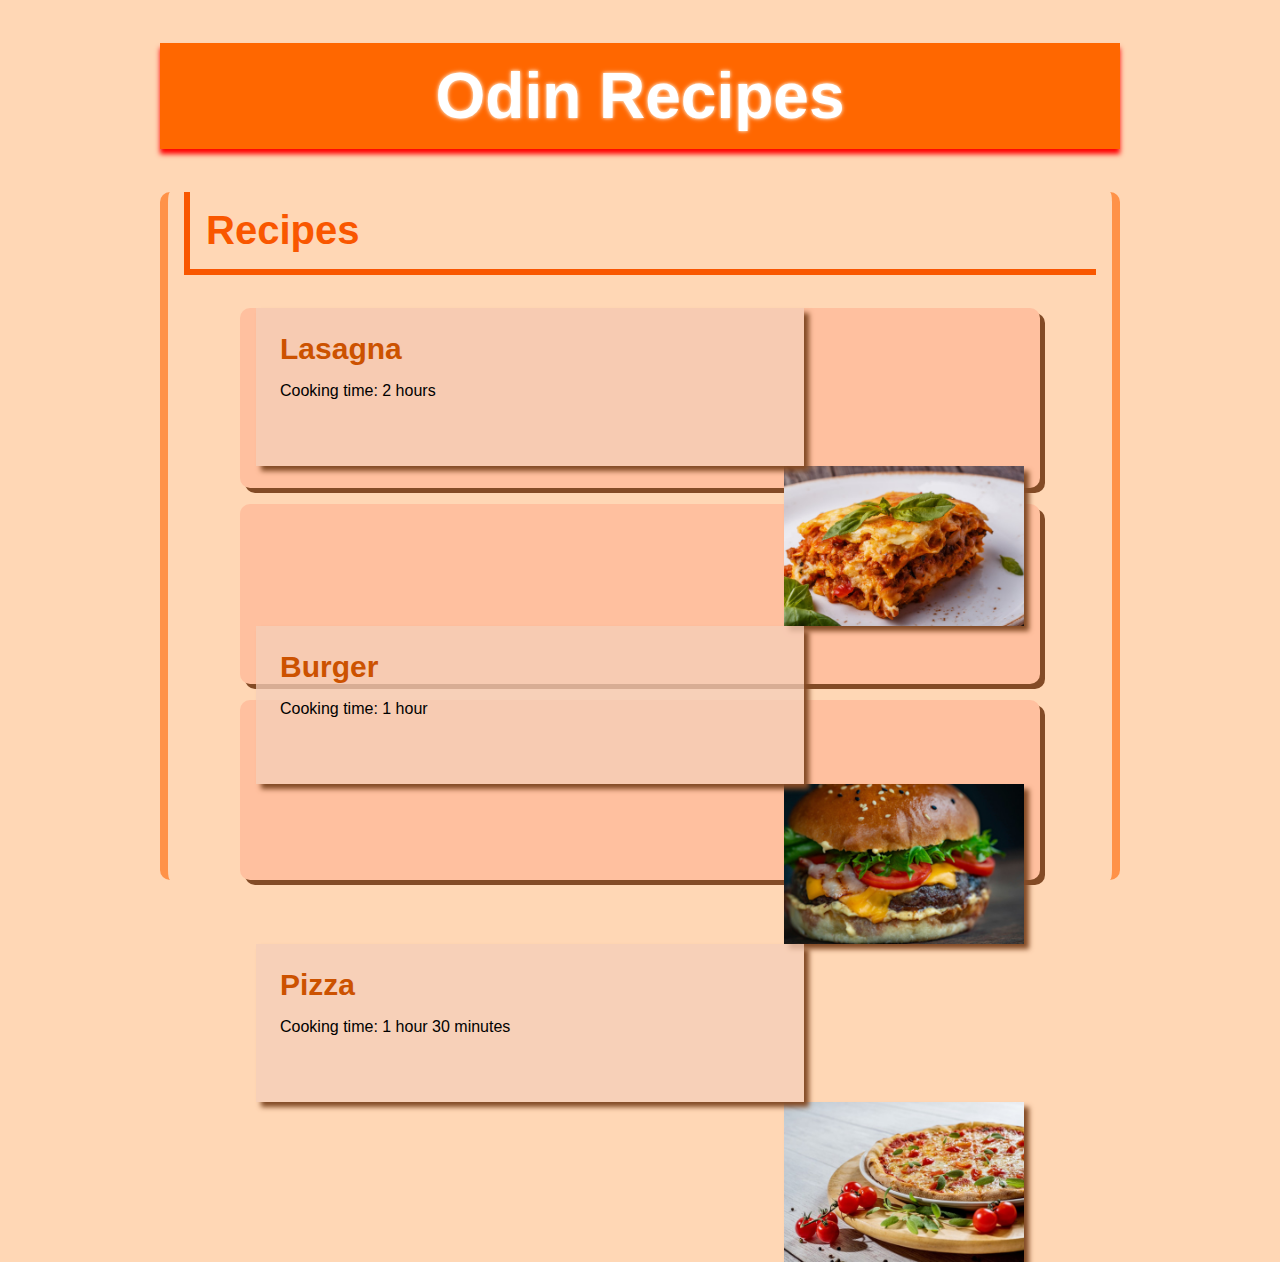
<file: index.html>
<!DOCTYPE html>

<html lang="en">
  <head>
    <meta charset="UTF-8" />
    <meta name="viewport" content="width=device-width, initial-scale=1.0" />
    <link rel="stylesheet" href="styles.css">

    <link href="https://fonts.googleapis.com/css2?family=Poppins:wght@400;600&display=swap" rel="stylesheet">


    <title>My Recipes</title>
  </head>

  <body>
    <h1 id="homepage-title">Odin Recipes</h1>
    <div class="container">
      <h2 class="section-title">Recipes</h2>
      <ul class="recipe-list">
        <li>
          <a href="./recipes/lasagna.html"><div><samp>Lasagna</samp>Cooking time: 2 hours</div><img src="images/lasagna.jpg"></a> 
        </li>
        <li>
          <a href="./recipes/burger.html"><div><samp>Burger</samp>Cooking time: 1 hour</div><img src="images/burger.jpg"></a>
        </li>
        <li>
          <a href="./recipes/pizza.html"><div><samp>Pizza</samp>Cooking time: 1 hour 30 minutes</div><img src="images/pizza.jpg"></a>
        </li>
      </ul>
    </div>
  </body>
</html>
</file>
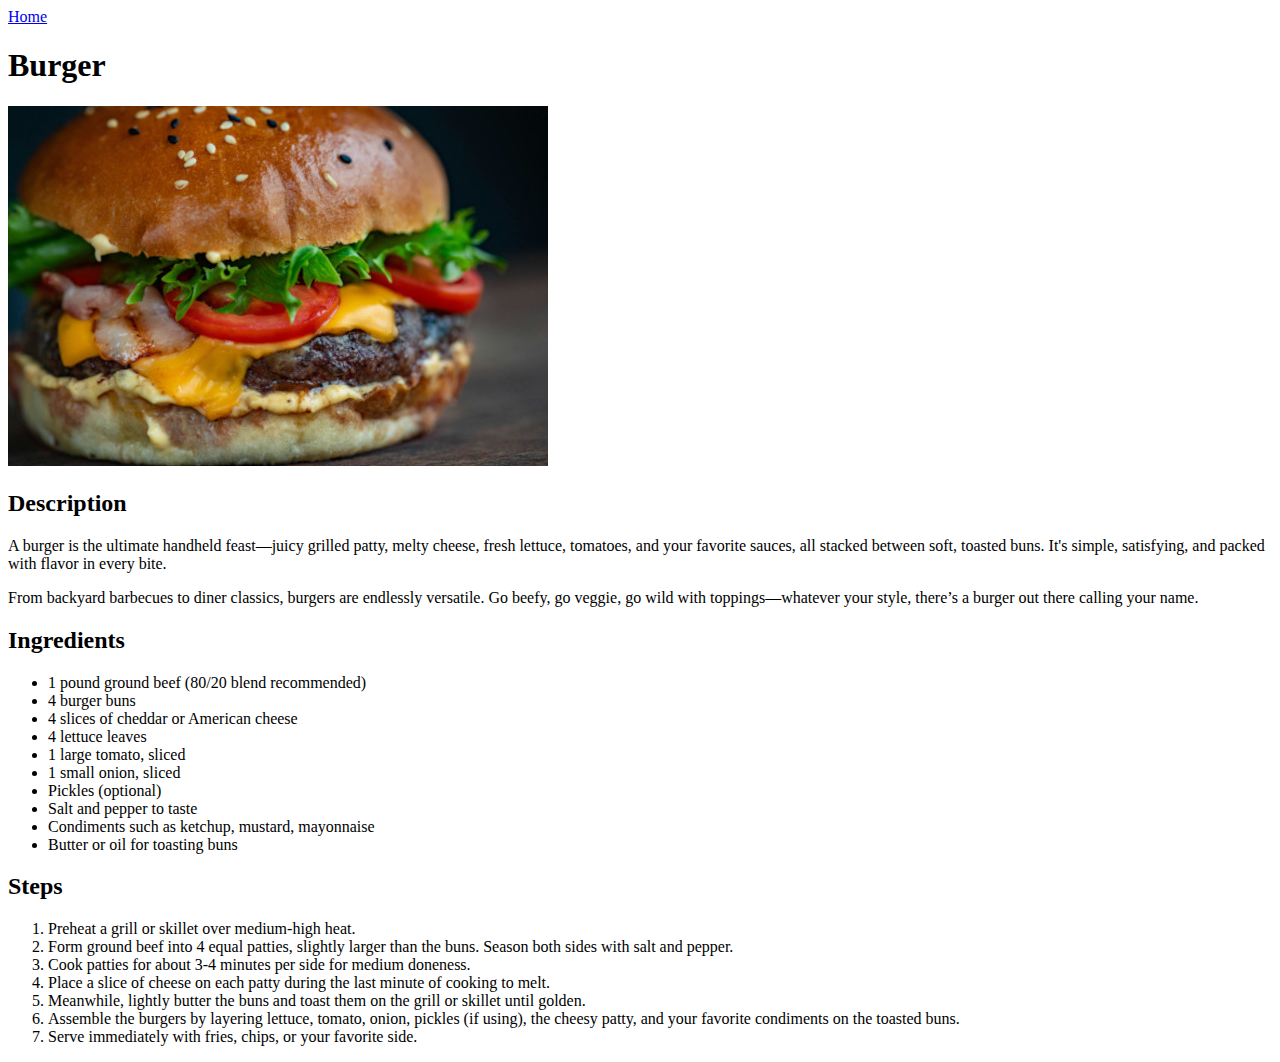
<file: recipes/burger.html>
<!DOCTYPE html>
<html lang="en">
  <head>
    <meta charset="UTF-8">
    <meta name="viewport" content="width=device-width, initial-scale=1.0">
    <title>Recipes - &ldquo;Burger&rdquo;</title>
  </head>

  <body>
    <a href="../index.html">Home</a>
    <h1>Burger</h1>
    <img src="../images/burger.jpg">
    <h2>Description</h2>
    <p>A burger is the ultimate handheld feast—juicy grilled patty, melty cheese, fresh lettuce, tomatoes, and your favorite sauces, all stacked between soft, toasted buns. It's simple, satisfying, and packed with flavor in every bite.</p>
    <p>From backyard barbecues to diner classics, burgers are endlessly versatile. Go beefy, go veggie, go wild with toppings—whatever your style, there’s a burger out there calling your name.</p>
    <h2>Ingredients</h2>
    <ul>
      <li>1 pound ground beef (80/20 blend recommended)</li>
      <li>4 burger buns</li>
      <li>4 slices of cheddar or American cheese</li>
      <li>4 lettuce leaves</li>
      <li>1 large tomato, sliced</li>
      <li>1 small onion, sliced</li>
      <li>Pickles (optional)</li>
      <li>Salt and pepper to taste</li>
      <li>Condiments such as ketchup, mustard, mayonnaise</li>
      <li>Butter or oil for toasting buns</li>
    </ul>

    <h2>Steps</h2>
    <ol>
      <li>Preheat a grill or skillet over medium-high heat.</li>
      <li>Form ground beef into 4 equal patties, slightly larger than the buns. Season both sides with salt and pepper.</li>
      <li>Cook patties for about 3-4 minutes per side for medium doneness.</li>
      <li>Place a slice of cheese on each patty during the last minute of cooking to melt.</li>
      <li>Meanwhile, lightly butter the buns and toast them on the grill or skillet until golden.</li>
      <li>Assemble the burgers by layering lettuce, tomato, onion, pickles (if using), the cheesy patty, and your favorite condiments on the toasted buns.</li>
      <li>Serve immediately with fries, chips, or your favorite side.</li>
    </ol>
  </body>
</html>
</file>
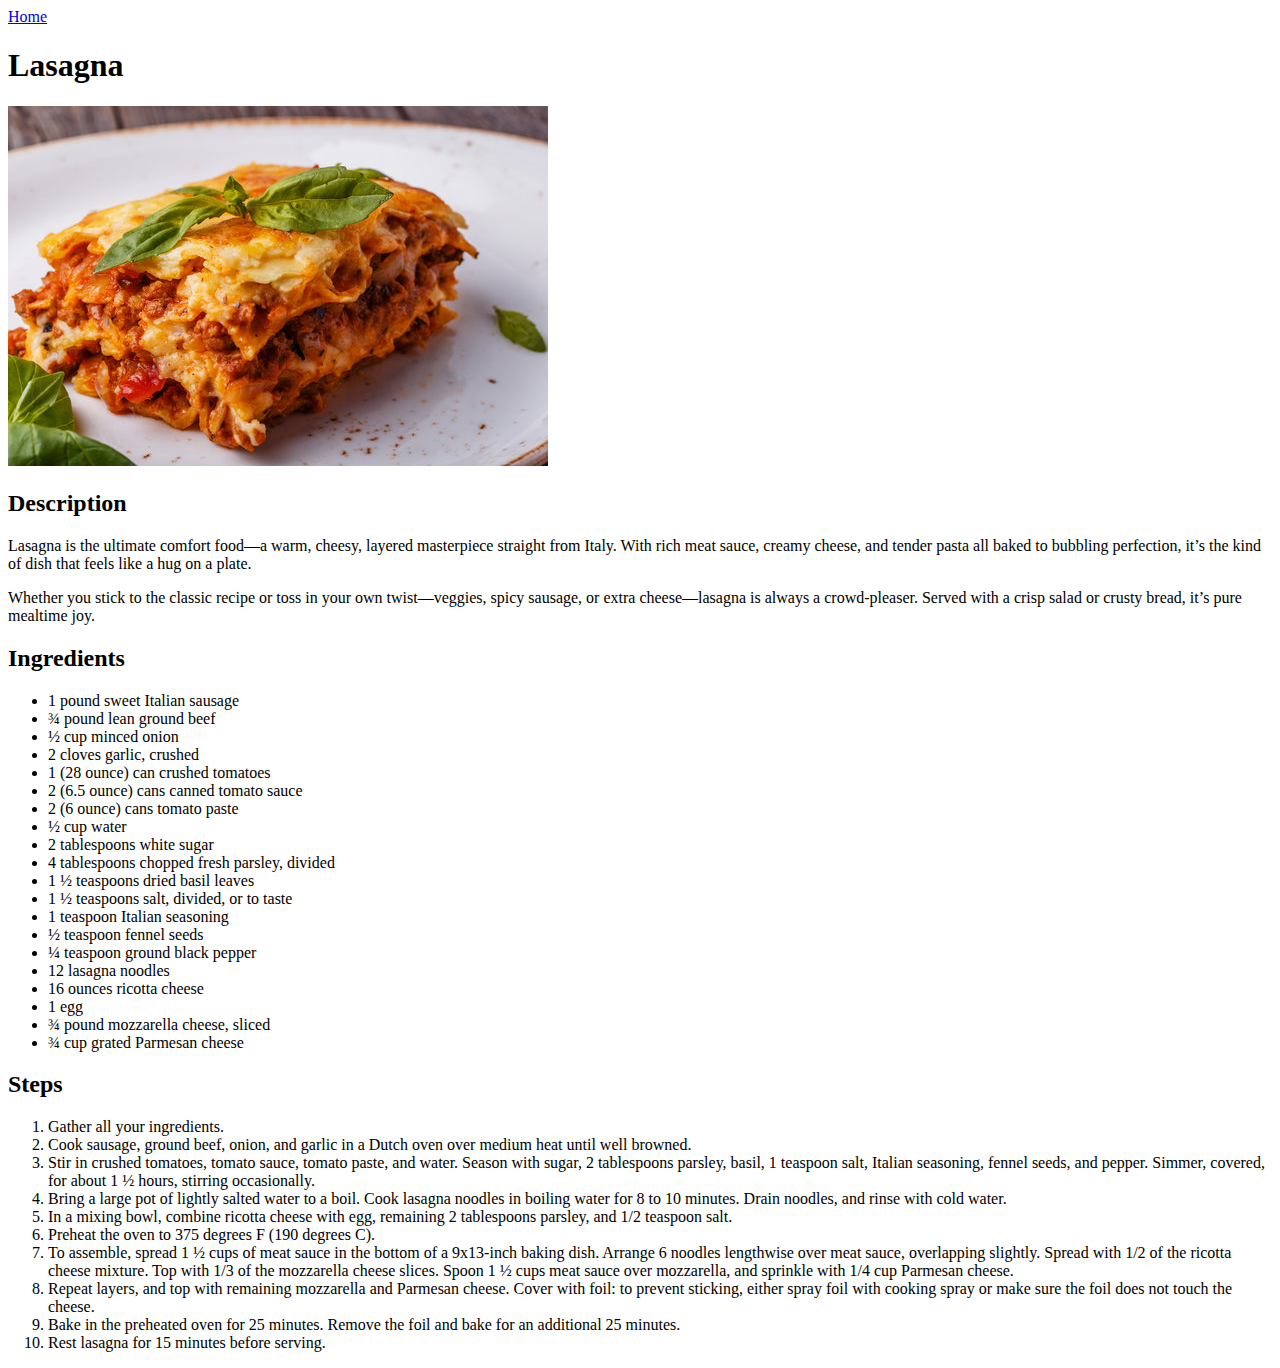
<file: recipes/lasagna.html>
<!DOCTYPE html>
<html lang="en">
<head>
  <meta charset="UTF-8">
  <meta name="viewport" content="width=device-width, initial-scale=1.0">
  <title>Recipes - &ldquo;Lasagna&rdquo;</title>
</head>

<body>
  <a href="../index.html">Home</a>
  <h1>Lasagna</h1>
  <img src="../images/lasagna.jpg">
  <h2>Description</h2>
  <p>Lasagna is the ultimate comfort food—a warm, cheesy, layered masterpiece straight from Italy. With rich meat sauce, creamy cheese, and tender pasta all baked to bubbling perfection, it’s the kind of dish that feels like a hug on a plate.</p>
  <p>Whether you stick to the classic recipe or toss in your own twist—veggies, spicy sausage, or extra cheese—lasagna is always a crowd-pleaser. Served with a crisp salad or crusty bread, it’s pure mealtime joy.</p>
  <h2>Ingredients</h2>
  <ul>
    <li>1 pound sweet Italian sausage</li>
    <li>¾ pound lean ground beef</li>
    <li>½ cup minced onion</li>
    <li>2 cloves garlic, crushed</li>
    <li>1 (28 ounce) can crushed tomatoes</li>
    <li>2 (6.5 ounce) cans canned tomato sauce</li>
    <li>2 (6 ounce) cans tomato paste</li>
    <li>½ cup water</li>
    <li>2 tablespoons white sugar</li>
    <li>4 tablespoons chopped fresh parsley, divided</li>
    <li>1 ½ teaspoons dried basil leaves</li>
    <li>1 ½ teaspoons salt, divided, or to taste</li>
    <li>1 teaspoon Italian seasoning</li>
    <li>½ teaspoon fennel seeds</li>
    <li>¼ teaspoon ground black pepper</li>
    <li>12 lasagna noodles</li>
    <li>16 ounces ricotta cheese</li>
    <li>1 egg</li>
    <li>¾ pound mozzarella cheese, sliced</li>
    <li>¾ cup grated Parmesan cheese</li>
  </ul>

  <h2>Steps</h2>
  <ol>
    <li> Gather all your ingredients.</li>
    <li> Cook sausage, ground beef, onion, and garlic in a Dutch oven over medium heat until well browned.</li>
    <li> Stir in crushed tomatoes, tomato sauce, tomato paste, and water. Season with sugar, 2 tablespoons parsley, basil, 1 teaspoon salt, Italian seasoning, fennel seeds, and pepper. Simmer, covered, for about 1 ½ hours, stirring occasionally.</li>
    <li> Bring a large pot of lightly salted water to a boil. Cook lasagna noodles in boiling water for 8 to 10 minutes. Drain noodles, and rinse with cold water.</li>
    <li> In a mixing bowl, combine ricotta cheese with egg, remaining 2 tablespoons parsley, and 1/2 teaspoon salt.</li>
    <li> Preheat the oven to 375 degrees F (190 degrees C).</li>
    <li> To assemble, spread 1 ½ cups of meat sauce in the bottom of a 9x13-inch baking dish. Arrange 6 noodles lengthwise over meat sauce, overlapping slightly. Spread with 1/2 of the ricotta cheese mixture. Top with 1/3 of the mozzarella cheese slices. Spoon 1 ½ cups meat sauce over mozzarella, and sprinkle with 1/4 cup Parmesan cheese.</li>
    <li> Repeat layers, and top with remaining mozzarella and Parmesan cheese. Cover with foil: to prevent sticking, either spray foil with cooking spray or make sure the foil does not touch the cheese.</li>
    <li> Bake in the preheated oven for 25 minutes. Remove the foil and bake for an additional 25 minutes.</li>
    <li> Rest lasagna for 15 minutes before serving.</li>
  </ol>
</body>
</html>
</file>
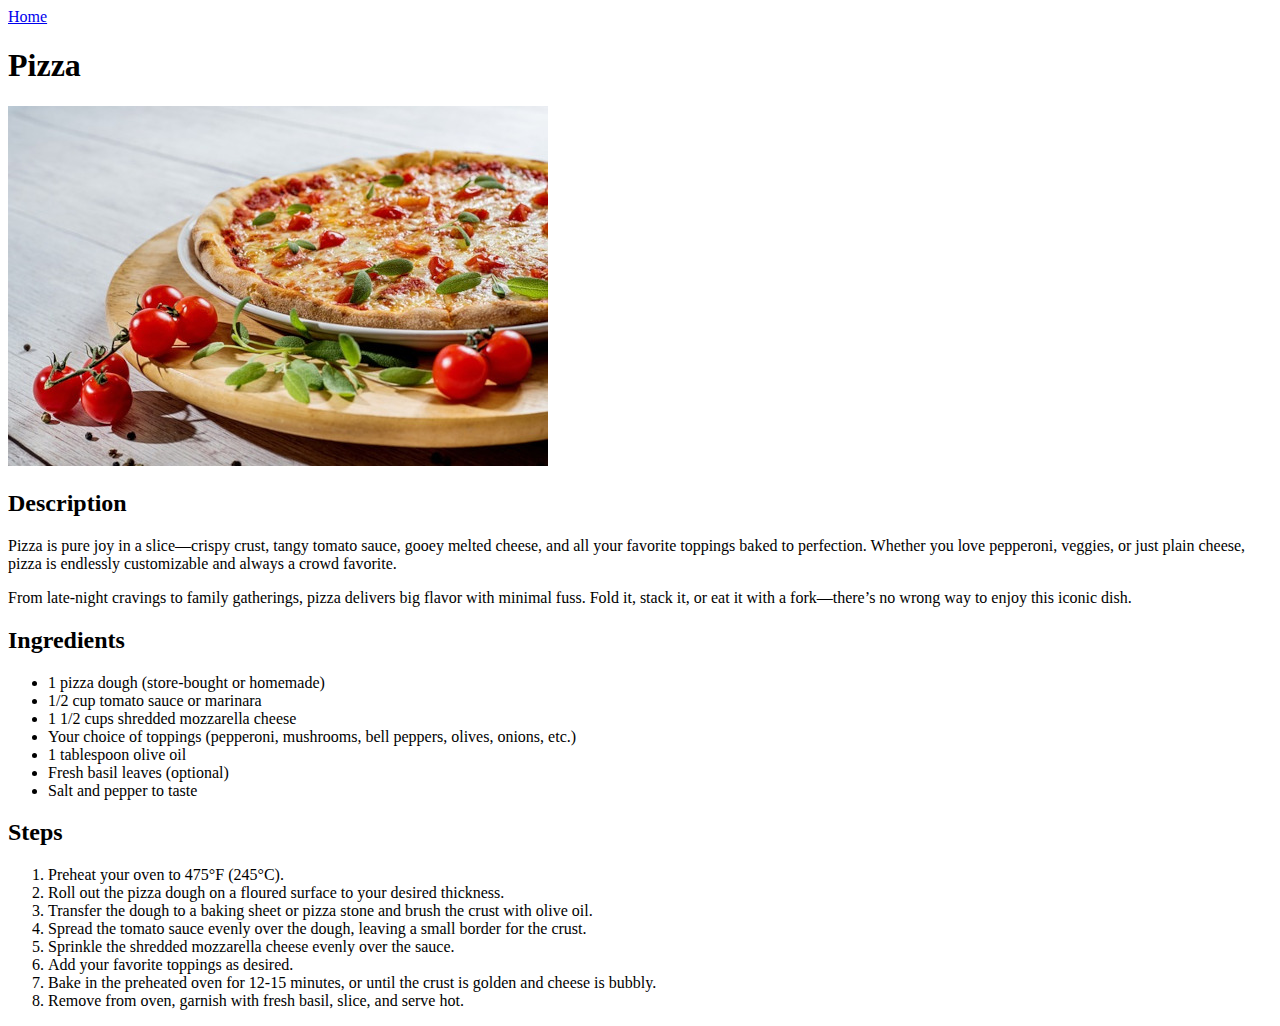
<file: recipes/pizza.html>
<!DOCTYPE html>
<html lang="en">
  <head>
    <meta charset="UTF-8">
    <meta name="viewport" content="width=device-width, initial-scale=1.0">
    <title>Recipes - &ldquo;Pizza&rdquo;</title>
  </head>

  <body>
    <a href="../index.html">Home</a>
    <h1>Pizza</h1>
    <img src="../images/pizza.jpg">
    <h2>Description</h2>
    <p>Pizza is pure joy in a slice—crispy crust, tangy tomato sauce, gooey melted cheese, and all your favorite toppings baked to perfection. Whether you love pepperoni, veggies, or just plain cheese, pizza is endlessly customizable and always a crowd favorite.</p>
    <p>From late-night cravings to family gatherings, pizza delivers big flavor with minimal fuss. Fold it, stack it, or eat it with a fork—there’s no wrong way to enjoy this iconic dish.</p>
    <h2>Ingredients</h2>
    <ul>
      <li>1 pizza dough (store-bought or homemade)</li>
      <li>1/2 cup tomato sauce or marinara</li>
      <li>1 1/2 cups shredded mozzarella cheese</li>
      <li>Your choice of toppings (pepperoni, mushrooms, bell peppers, olives, onions, etc.)</li>
      <li>1 tablespoon olive oil</li>
      <li>Fresh basil leaves (optional)</li>
      <li>Salt and pepper to taste</li>
    </ul>

    <h2>Steps</h2>
    <ol>
      <li>Preheat your oven to 475°F (245°C).</li>
      <li>Roll out the pizza dough on a floured surface to your desired thickness.</li>
      <li>Transfer the dough to a baking sheet or pizza stone and brush the crust with olive oil.</li>
      <li>Spread the tomato sauce evenly over the dough, leaving a small border for the crust.</li>
      <li>Sprinkle the shredded mozzarella cheese evenly over the sauce.</li>
      <li>Add your favorite toppings as desired.</li>
      <li>Bake in the preheated oven for 12-15 minutes, or until the crust is golden and cheese is bubbly.</li>
      <li>Remove from oven, garnish with fresh basil, slice, and serve hot.</li>
    </ol>

  </body>
</html>
</file>
<file: styles.css>
html {
  box-sizing: border-box;
}

* {
  font-family: Verdana, Geneva, Tahoma, sans-serif;
}

body {
  display: block;
  width: 75%;
  height: 100%;
  margin: 16px auto;
  background-color: 	#ffd7b5;
}

#homepage-title {
  background-color: #ff6700;
  color: 	#ffffff;
  font-size: 64px;
  padding: 16px;
  text-align: center;
  box-shadow: 0px 5px 5px red;
  text-shadow: 0 0 3px #ffd7b5, 0 0 5px #ffd7b5;
}

.container {
  border-left: 8px solid #ff9248;
  border-right: 8px solid #ff9248;
  height: auto;
  border-radius: 10px;
}

.section-title {
  color: #f95700;
  font-size: 40px;
  padding: 16px;
  margin: 33px 16px;
  border-left: 6px solid #f95700;
  border-bottom: 6px solid #f95700;
}

.recipe-list {
  list-style: none;
  margin: 0 32px;
  padding-right: 40px;
}

.recipe-list li {
  background-color: #ffc09f;
  margin: 16px 0;
  height: 180px;
  box-shadow: 5px 5px 0px  rgb(131, 75, 38);
  border-radius: 10px;
}

.recipe-list a {
  display: block;
  width: 100%;
  height: 100%;
}

.recipe-list div {
  display: inline-block;
  width: 500px;
  padding: 24px;
  padding-bottom: 66px;
  color: black;
  margin-left: 16px;
  background-color: rgba(245, 206, 185, 0.753);
  box-shadow: 5px 5px 5px rgb(131, 75, 38);
}

.recipe-list a img {
  display: block;
  float: right;
  height: 160px;
  width: auto;
  margin-right: 16px;
  box-shadow: 5px 5px 5px rgb(131, 75, 38);
}

.recipe-list samp {
  color: #cc5200;
  display: block;
  font-size: 30px;
  font-weight: bold;
  margin-bottom: 16px;
}
</file>
